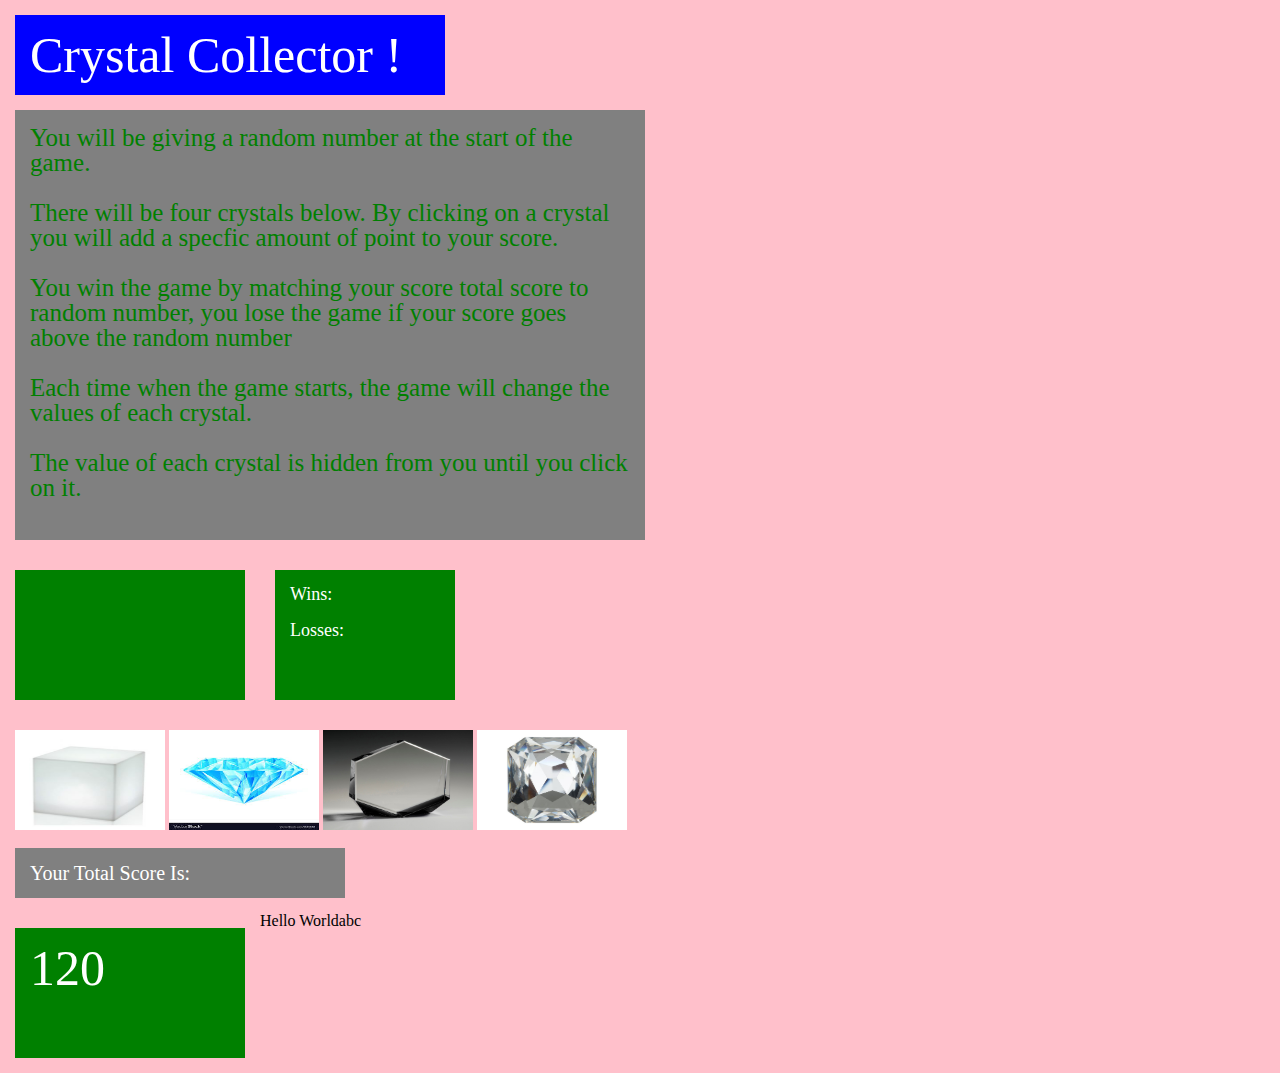
<file: unit-4-game/index.html>
<!DOCTYPE html>
<html lang="en">
  <head>
    <meta charset="UTF-8" />
    <meta name="viewport" content="width=device-width, initial-scale=1.0" />
    <meta http-equiv="X-UA-Compatible" content="ie=edge" />
    <title>Crystals Collecter Game</title>
    <script src="game.js"></script>
    <link rel="stylesheet" href="style.css" />
    <link rel="stylesheet" href="reset.css" />
  </head>
  <body>
    <div class="title">
      <h1>Crystal Collector !</h1>
    </div>

    <div class="intro">
      <p>
        You will be giving a random number at the start of the game.
      </p>
      <br />
      <p>
        There will be four crystals below. By clicking on a crystal you will add
        a specfic amount of point to your score.
      </p>
      <br />
      <p>
        You win the game by matching your score total score to random number,
        you lose the game if your score goes above the random number
      </p>
      <br />
      <p>
        Each time when the game starts, the game will change the values of each
        crystal.
      </p>
      <br />
      <p>
        The value of each crystal is hidden from you until you click on it.
      </p>
      <br />
    </div>

    <div id="random-number">
      
    </div>
    <div class="wins-losses">
      <p>Wins:</p> <br>
      <p>Losses:</p> <br>
        
    </div>
    <div class="spacing">
    </div>

    <div class="pictures">
      
        <img src="./img/box.jpg" alt="box">
        <img src="./img/crystal.jpeg" alt="crystal">
        <img src="./img/hexagon.jpg" alt="hexagon">
        <img src="./img/octagon.jpg" alt="octagon">
    </div>

    <div class="total-score">
      <p>Your Total Score Is: </p>
    </div>

   <div class="score">
     120
   </div>

   <script>
    document.write("Hello World" + getweight());

  </script>
    
  </body>
</html>
</file>
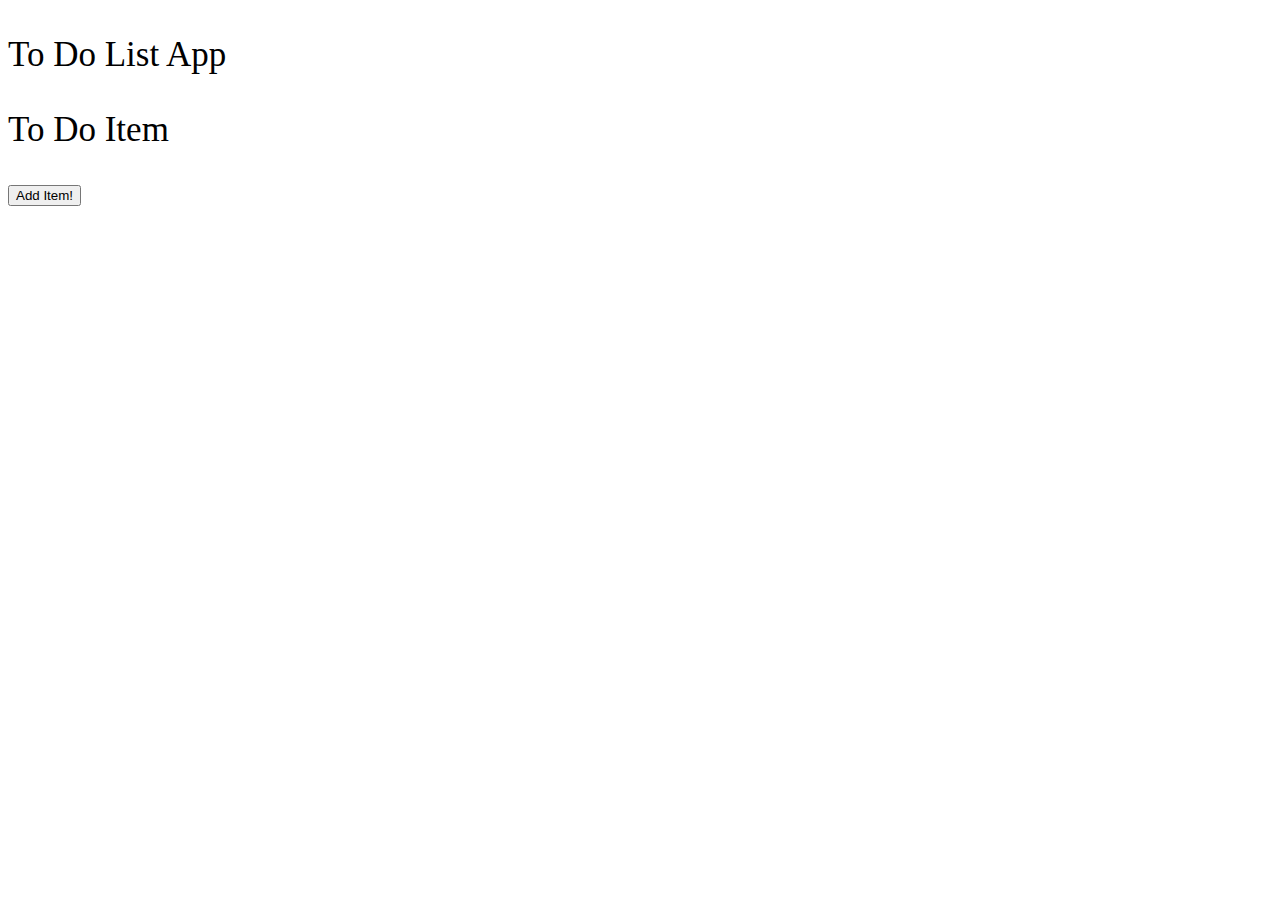
<file: unit-4-game/img/Document.htm>
<!DOCTYPE html>
<!-- saved from url=(0047)http://127.0.0.1:5500/To%20Do%20List/index.html -->
<html lang="en" class="gr__127_0_0_1"><head><meta http-equiv="Content-Type" content="text/html; charset=UTF-8">
    
    <meta name="viewport" content="width=device-width, initial-scale=1.0">
    <meta http-equiv="X-UA-Compatible" content="ie=edge">
    <title>Document</title>
    
  <link rel="stylesheet" href="./Document_files/style.css"></head>
  <body data-gr-c-s-loaded="true">
    <div class="app">
      <p>To Do List App</p>
    </div>
    <div class="item">
      <p>To Do Item</p>
    </div>
    <div class="button">
      <button type="button" onclick="alert(&#39;Add Item&#39;)">Add Item!</button>
    </div>
  <!-- Code injected by live-server -->
<script type="text/javascript">
	// <![CDATA[  <-- For SVG support
	if ('WebSocket' in window) {
		(function () {
			function refreshCSS() {
				var sheets = [].slice.call(document.getElementsByTagName("link"));
				var head = document.getElementsByTagName("head")[0];
				for (var i = 0; i < sheets.length; ++i) {
					var elem = sheets[i];
					head.removeChild(elem);
					var rel = elem.rel;
					if (elem.href && typeof rel != "string" || rel.length == 0 || rel.toLowerCase() == "stylesheet") {
						var url = elem.href.replace(/(&|\?)_cacheOverride=\d+/, '');
						elem.href = url + (url.indexOf('?') >= 0 ? '&' : '?') + '_cacheOverride=' + (new Date().valueOf());
					}
					head.appendChild(elem);
				}
			}
			var protocol = window.location.protocol === 'http:' ? 'ws://' : 'wss://';
			var address = protocol + window.location.host + window.location.pathname + '/ws';
			var socket = new WebSocket(address);
			socket.onmessage = function (msg) {
				if (msg.data == 'reload') window.location.reload();
				else if (msg.data == 'refreshcss') refreshCSS();
			};
			if (sessionStorage && !sessionStorage.getItem('IsThisFirstTime_Log_From_LiveServer')) {
				console.log('Live reload enabled.');
				sessionStorage.setItem('IsThisFirstTime_Log_From_LiveServer', true);
			}
		})();
	}
	else {
		console.error('Upgrade your browser. This Browser is NOT supported WebSocket for Live-Reloading.');
	}
	// ]]>
</script>

</body></html>
</file>
<file: unit-4-game/style.css>
.title {
  background-color: blue;
  color: white;
  padding: 15px;
  width: 400px;
  font-size: 50px;
  margin: 15px;
}
body {
  background-color: pink;
  padding: 15px;
  margin: 15px;
}

.intro {
  background: grey;
  padding: 15px;
  margin: 15px;
  color: green;
  width: 600px;
  font-size: 25px;
}

#random-number {
  background-color: green;
  color: white;
  padding: 15px;
  width: 200px;
  font-size: 50px;
  margin: 15px;
  float: left;
  height: 100px;
}
.wins-losses {
  background-color: green;
  color: white;
  padding: 15px;
  width: 150px;
  font-size: 18px;
  margin: 15px;
  float: left;
  height: 100px;
}

img {
  width: 150px;
  height: 100px;
  margin: 15px;
}
.pictures {
  margin: 15px;
}
.spacing {
  clear: both;
}
.total-score {
  background: grey;
  padding: 15px;
  margin: 15px;
  color: white;
  width: 300px;
  font-size: 20px;
}
.score{
    background-color: green;
    color: white;
    padding: 15px;
    width: 200px;
    font-size: 50px;
    margin: 15px;
    float: left;
    height: 100px;
}
</file>
<file: unit-4-game/img/Document_files/style.css>
.app {
  font-size: 35px;
  font: bold;
}

.item {
  font-size: 35px;
  font: bold;
  
}
.button{
    float: left;
}
</file>
